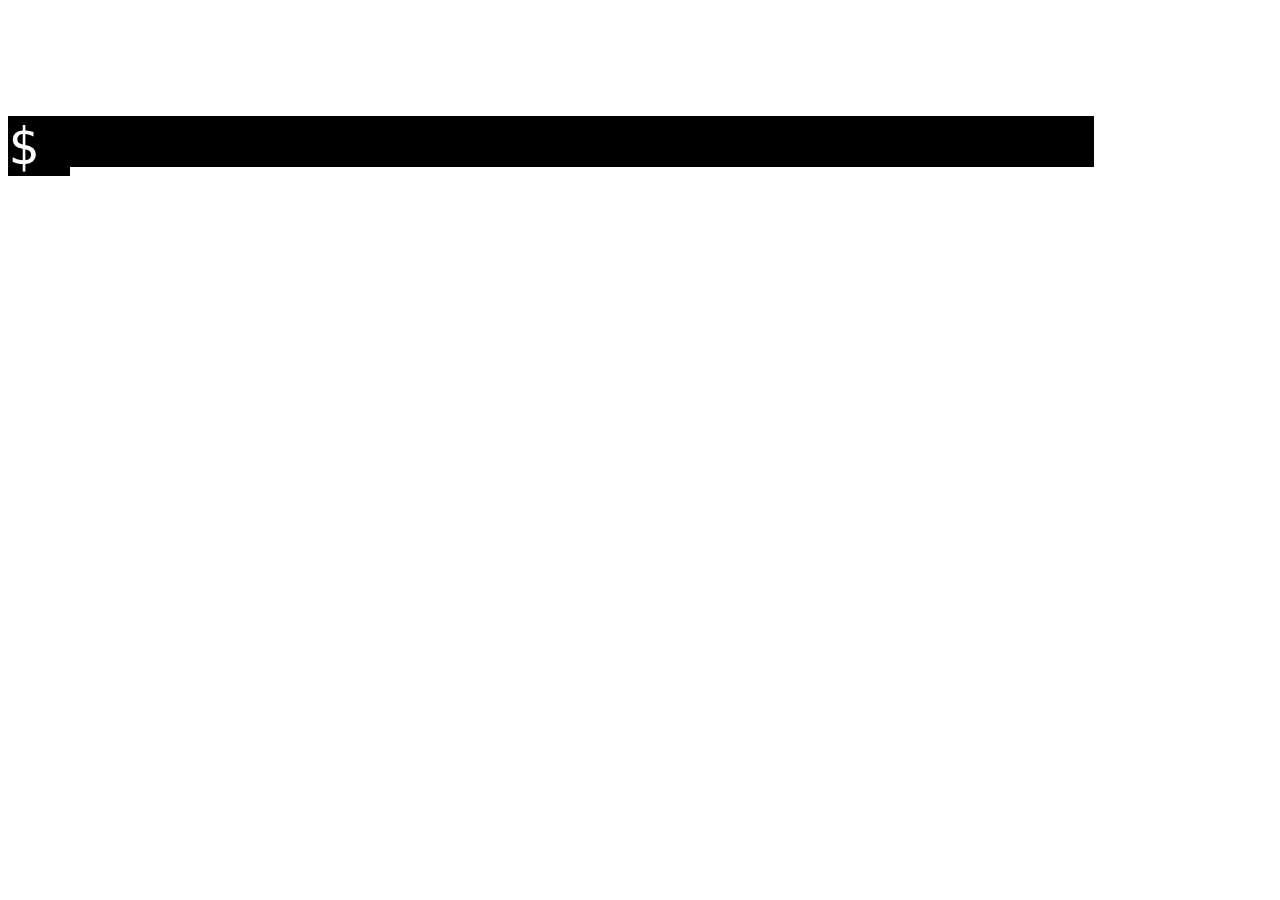
<file: platforms/browser/www/index.html>
<!DOCTYPE html>
<html>
    <head>
        <meta charset="utf-8" />
        <meta name="format-detection" content="telephone=no" />
        <meta name="msapplication-tap-highlight" content="no" />
        <!-- WARNING: for iOS 7, remove the width=device-width and height=device-height attributes. See https://issues.apache.org/jira/browse/CB-4323 -->
        <meta name="viewport" content="user-scalable=no, initial-scale=1, maximum-scale=1, minimum-scale=1, width=device-width, height=device-height, target-densitydpi=device-dpi" />
		<link rel="stylesheet" type="text/css" href="css/cmd.css" />
        <title>Hello World</title>
    </head>
    <body>
        <div class="app">
            <div id="deviceready" class="blink">
                <p class="event listening"></p><!-- Connecting to Device -->
                <p class="event received"></p><!-- Device is Ready -->
            </div>
        </div>
        <script type="text/javascript" src="cordova.js"></script>
        <script type="text/javascript" src="js/index.js"></script>
        <script type="text/javascript">
            app.initialize();
        </script>
		
		
		
		
	<br><br><br>
		
<script>
// file stuff; 
var fileSystem; 
function gotFS(fileSys) {
    // save the file system for later access
    alert(fileSystem.root.fullPath);
    window.rootFS = fileSys.root;
}

function fail(err){
	alert(err)
}

document.addEventListener('deviceready', function() { 
	//var props = []; for (var prop in window){props.push(prop)}; props.sort(); alert(props); 
	try{
	window.requestFileSystem  = window.requestFileSystem || window.webkitRequestFileSystem;
	window.requestFileSystem(LocalFileSystem.PERSISTENT, 0, gotFS, fail); 
	}catch(e){alert(e)}
}, false);

</script>
		
<script>
// CMD stuff; 

	window.CMD = {
		CURRENT_DIR: '/',  
		echo: function(msg){
			return msg; 
		}, 
		help: function(){
			var helpMonologue = []; 
			for (var prop in window.CMD){
				helpMonologue.push(prop); 
			}
			return helpMonologue + ''; 
		}, 
		mkdir: function(dirName){ // create a new directory; 
			function gotDir(dirEntry) {
				alert('created dir: ' + dirName); 
			}
			function gotFS(fileSystem) {
				fileSystem.root.getDirectory(dirName, {create: true}, gotDir);
			}; 
			window.requestFileSystem(LocalFileSystem.PERSISTENT, 0, gotFS, fail);
		}, 
		rmdir: function(fullpath){
			/* {"description": "remove directory by path string"} */
			function fail(evt) {
				alert("FILE SYSTEM FAILURE" + evt.target.error.code);
			}; 
			function onFileSystemSuccess(fileSystem) {
				fileSystem.root.getDirectory(
					fullpath,
					{create : true, exclusive : false},
					function(entry) {
					entry.removeRecursively(function() {
						alert("Remove Recursively Succeeded");
					}, fail);
				}, fail);
			}; 
			window.requestFileSystem(LocalFileSystem.PERSISTENT, 0, onFileSystemSuccess, fail);
		}, 
		cd: function(path){ 
			/*
				{"description": "change to new directory by path"}
			*/
			window.CMD.CURRENT_DIR = path; 
		},  
		dir: function(){
			window.requestFileSystem(LocalFileSystem.PERSISTENT, 0, function(fileSystem) {
			   fileSystem.root.getDirectory(window.CMD.CURRENT_DIR, {
					   create: true
				   }, function(directory) {

					var directoryReader = directory.createReader();
					directoryReader.readEntries(function(entries) {
						var i, msg = [];
						for (i=0; i<entries.length; i++) {
							msg.push(entries[i].fullPath); 
						}
						msg = msg.join('\n'); 
						addOutput(null, msg); 
					}, function (error) {
						alert(error.code);
					});

				   } );
			}, function(error) {
			   alert("can't even get the file system: " + error.code);
			});
		}, 
		readFile: function(filename){
			window.requestFileSystem(LocalFileSystem.PERSISTENT, 0, 
				function(fileSystem) { // got file system; 
					fileSystem.root.getFile(filename, null, 
						function(fileEntry){ // get fileEntry by filename; 
							fileEntry.file(
								function(file){ // got file object
									var reader = new FileReader();
									reader.onloadend = function(evt) { // read file data; 
										addOutput(null, evt.target.result);
									};
									reader.readAsText(file);
								}, 
								function(err){ // failed to get file object; 
									alert(err); 
								}
							);
						}, function(err){ // failed to get file
							alert(err); 
						}
					);
				}, 
				function(err){ // failed to get file system; 
					alert(err); 
				}
			)
		}, 
		write: function(){
		    window.requestFileSystem(LocalFileSystem.PERSISTENT, 0, gotFS, fail);
		}
	}

	function cmdOninput(ev, textareaNode){ 
		var value = textareaNode.value, isOnlyWhiteSpace = /^\s+$/.test(value)
		if (isOnlyWhiteSpace){textareaNode.value = ''}
		
	    textareaNode.style.height = "1em";
        textareaNode.style.height = (textareaNode.scrollHeight)+"px";
	}

	// add command line functionality; 
	function cmdOnkeyup(ev, textareaNode){

		if (ev.keyCode != 13){ // if not a return; 
			return
		}; 
		
		
		var value = textareaNode.value; 
		// break up into function name and parameters; 
		var parametersArray = value.split(' '), funcName = parametersArray.shift(); 
			
		var parsedParameters = []; 
		for (var n = 0; n < parametersArray.length; n ++){
			var parameter = parametersArray[n], firstChar = parameter.charAt(0), lastChar = parameter.slice(-1); 
			if (firstChar == "'" && lastChar == "'" || firstChar == '"' && lastChar == '"'){
				parameter = parameter.slice(1, -1); 
			}
			else {
				parameter = window[parameter]; // variable with that name; 
			}
			parsedParameters.push(parameter); 
		}

		var cmd = document.querySelector('.CMD'); 
		var cmdLine = textareaNode.parentNode; 
		
		try {
			var returnValue = CMD[funcName].apply(null, parsedParameters); 
			(returnValue != undefined) && addOutput(cmdLine, returnValue); 
		}catch(err){
			addErrorMessage(cmdLine, err)
		}
	
		addCMDLine(cmd); 	
	}; 
	
	function addCMDLine(cmd){
		cmd = cmd || document.querySelector('.CMD'); 
		var newLine = document.querySelector('.template>.CMDLine').cloneNode(true); 

		cmd.appendChild(newLine); // append after input line; 

		var valueNode = cmdLine.querySelector('.value'); 

		valueNode.focus();
	}

	function addOutput(cmdLine, value){
		var newLine = document.querySelector('.template>.CMDOutput').cloneNode(true); 
		cmdLine.parentNode.insertBefore(newLine, cmdLine.nextSibling); // append after input line; 
		
		var valueNode = newLine.querySelector('.value'); 

		valueNode.value = value; 
		valueNode.style.height = "1em";
        valueNode.style.height = (valueNode.scrollHeight) + "px"; 
	}
	
	function addErrorMessage(cmdLine, value){
		var newLine = document.querySelector('.template>.CMDErrorMessage').cloneNode(true); 
		cmdLine.parentNode.insertBefore(newLine, cmdLine.nextSibling); // append after input line; 
		
		var valueNode = newLine.querySelector('.value'); 

		valueNode.value = value; 
		valueNode.style.height = "1em";
        valueNode.style.height = (valueNode.scrollHeight) + "px"; 
	}
	
	</script>

	<div class="template" style="display: none">
		<div class="CMDLine">
			<label class="prompt">$&nbsp;</label><textarea class="value" onkeypress="cmdOnkeyup(event, this); " oninput="cmdOninput(event, this); " autocapitalize="none"></textarea>
		</div>
		<div class="CMDOutput">
			<label class="prompt">sh:&nbsp;</label><textarea class="value"></textarea>
		</div>
		<div class="CMDErrorMessage">
			<label class="prompt">ERR:&nbsp;</label><textarea class="value"></textarea>
		</div>
	</div>	
	
	<div class="CMD"></div>
	
	<script>
		var cmd = document.querySelector('.CMD'); 
		addCMDLine(cmd); 
	</script>
		
		
		
		
		
		
		
		
		
		
    </body>
</html>
</file>
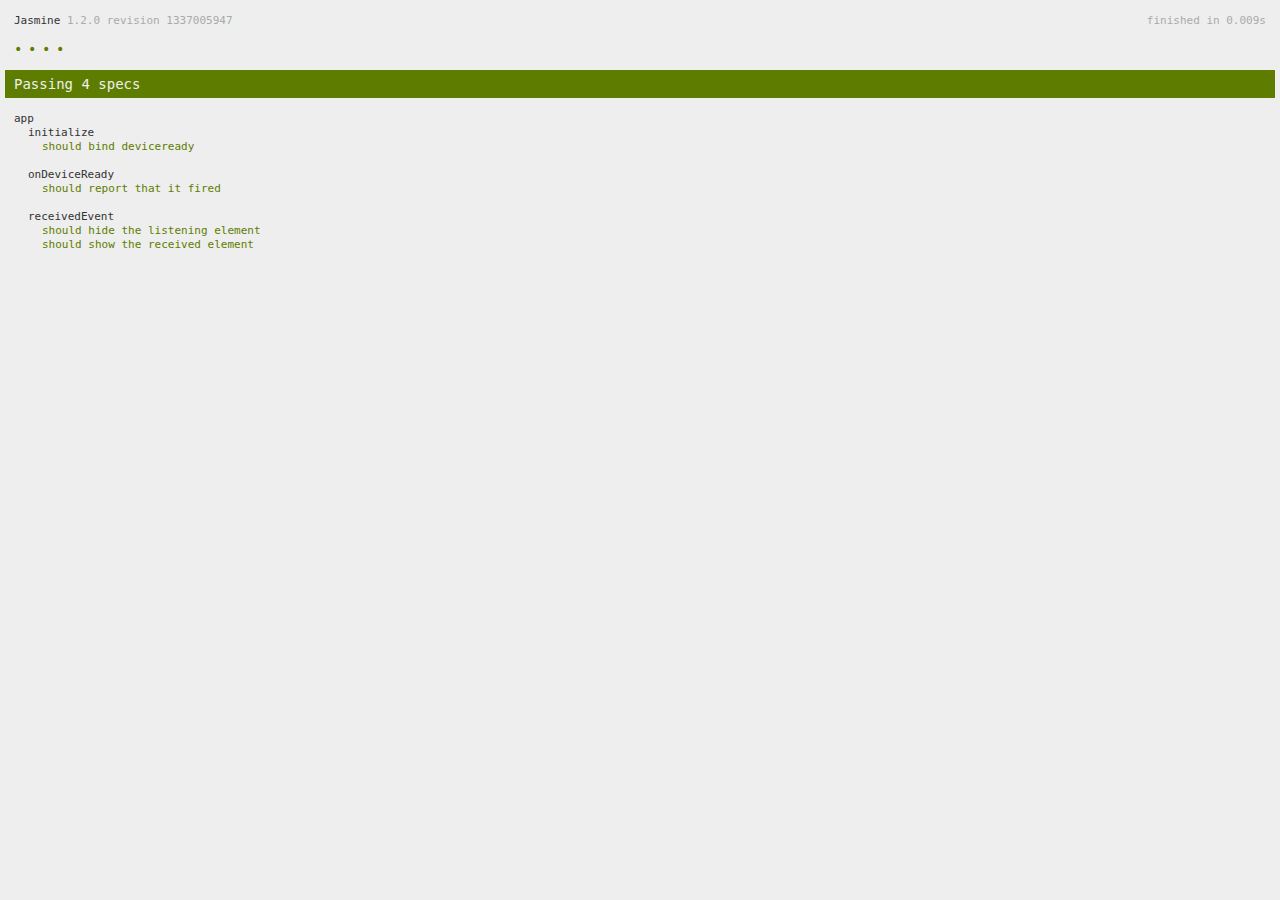
<file: www/spec.html>
<!DOCTYPE html>
<!--
    Licensed to the Apache Software Foundation (ASF) under one
    or more contributor license agreements.  See the NOTICE file
    distributed with this work for additional information
    regarding copyright ownership.  The ASF licenses this file
    to you under the Apache License, Version 2.0 (the
    "License"); you may not use this file except in compliance
    with the License.  You may obtain a copy of the License at

    http://www.apache.org/licenses/LICENSE-2.0

    Unless required by applicable law or agreed to in writing,
    software distributed under the License is distributed on an
    "AS IS" BASIS, WITHOUT WARRANTIES OR CONDITIONS OF ANY
     KIND, either express or implied.  See the License for the
    specific language governing permissions and limitations
    under the License.
-->
<html>
    <head>
        <title>Jasmine Spec Runner</title>

        <!-- jasmine source -->
        <link rel="shortcut icon" type="image/png" href="spec/lib/jasmine-1.2.0/jasmine_favicon.png">
        <link rel="stylesheet" type="text/css" href="spec/lib/jasmine-1.2.0/jasmine.css">
        <script type="text/javascript" src="spec/lib/jasmine-1.2.0/jasmine.js"></script>
        <script type="text/javascript" src="spec/lib/jasmine-1.2.0/jasmine-html.js"></script>

        <!-- include source files here... -->
        <script type="text/javascript" src="js/index.js"></script>

        <!-- include spec files here... -->
        <script type="text/javascript" src="spec/helper.js"></script>
        <script type="text/javascript" src="spec/index.js"></script>

        <script type="text/javascript">
            (function() {
                var jasmineEnv = jasmine.getEnv();
                jasmineEnv.updateInterval = 1000;

                var htmlReporter = new jasmine.HtmlReporter();

                jasmineEnv.addReporter(htmlReporter);

                jasmineEnv.specFilter = function(spec) {
                    return htmlReporter.specFilter(spec);
                };

                var currentWindowOnload = window.onload;

                window.onload = function() {
                    if (currentWindowOnload) {
                        currentWindowOnload();
                    }
                    execJasmine();
                };

                function execJasmine() {
                    jasmineEnv.execute();
                }
            })();
        </script>
    </head>
    <body>
        <div id="stage" style="display:none;"></div>
    </body>
</html>
</file>
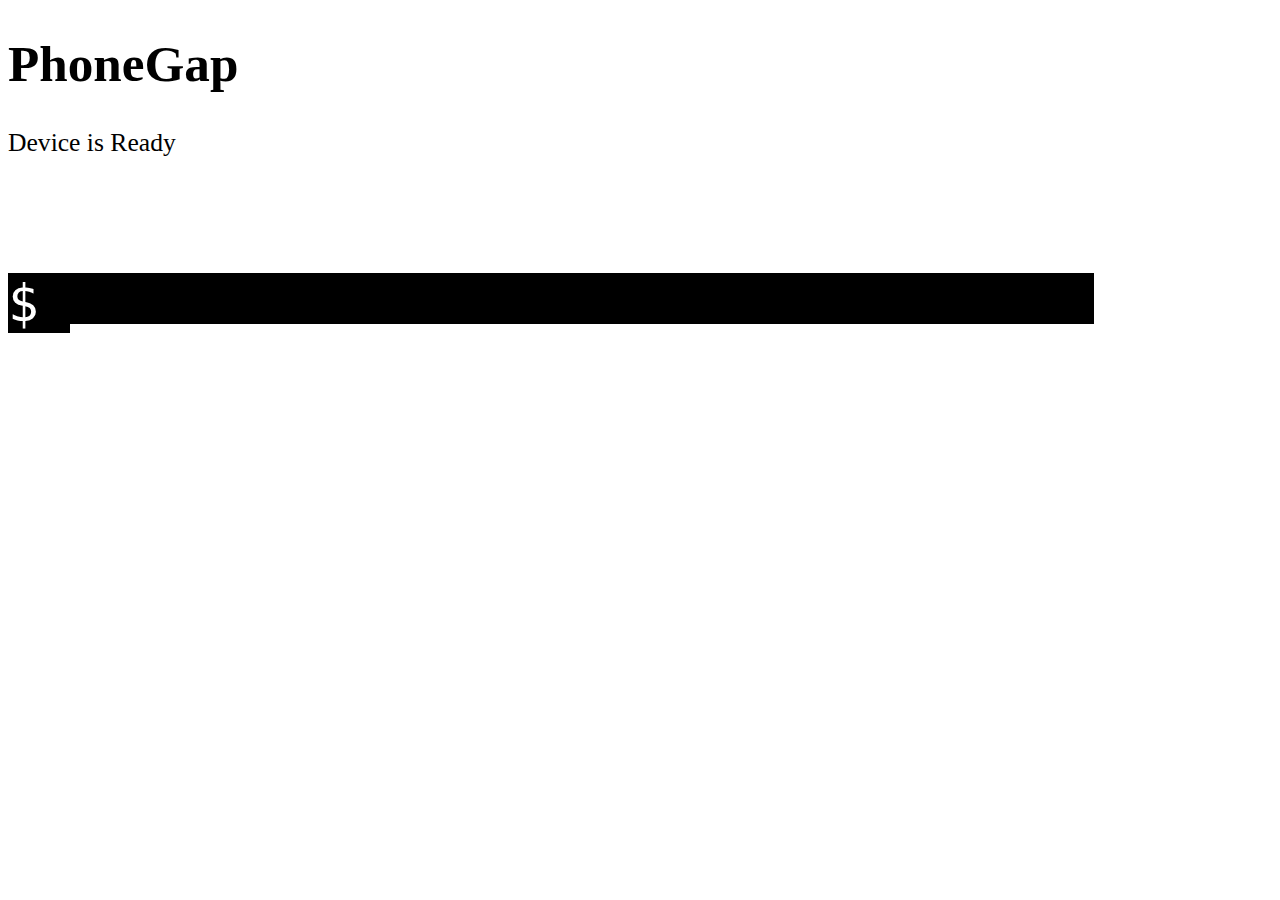
<file: platforms/browser/www/index - Copy.html>
<!DOCTYPE html>
<html>
    <head>
        <meta charset="utf-8" />
        <meta name="format-detection" content="telephone=no" />
        <meta name="msapplication-tap-highlight" content="no" />
        <!-- WARNING: for iOS 7, remove the width=device-width and height=device-height attributes. See https://issues.apache.org/jira/browse/CB-4323 -->
        <meta name="viewport" content="user-scalable=no, initial-scale=1, maximum-scale=1, minimum-scale=1, width=device-width, height=device-height, target-densitydpi=device-dpi" />
		<link rel="stylesheet" type="text/css" href="css/cmd.css" />
        <title>Hello World</title>
    </head>
    <body>
        <div class="app">
            <h1>PhoneGap</h1>
            <div id="deviceready" class="blink">
                <p class="event listening">Connecting to Device</p>
                <p class="event received">Device is Ready</p>
            </div>
        </div>
        <script type="text/javascript" src="cordova.js"></script>
        <script type="text/javascript" src="js/index.js"></script>
        <script type="text/javascript">
            app.initialize();
        </script>
		
		
		
		
	<br><br><br>
		
<script>
// file stuff; 
var fileSystem; 
function gotFS(fileSys) {
    // save the file system for later access
    alert(fileSystem.root.fullPath);
    window.rootFS = fileSys.root;
}

function fail(err){
	alert(err)
}

document.addEventListener('deviceready', function() { 
	//var props = []; for (var prop in window){props.push(prop)}; props.sort(); alert(props); 
	try{
	window.requestFileSystem  = window.requestFileSystem || window.webkitRequestFileSystem;
	window.requestFileSystem(LocalFileSystem.PERSISTENT, 0, gotFS, fail); 
	}catch(e){alert(e)}
}, false);

</script>
		
<script>
// CMD stuff; 

	window.CMD = {
		CURRENT_DIR: '/',  
		echo: function(msg){
			return msg; 
		}, 
		help: function(){
			var helpMonologue = []; 
			for (var prop in window.CMD){
				helpMonologue.push(prop); 
			}
			return helpMonologue + ''; 
		}, 
		mkdir: function(dirName){ // create a new directory; 
			function gotDir(dirEntry) {
				alert('created dir: ' + dirName); 
			}
			function gotFS(fileSystem) {
				fileSystem.root.getDirectory(dirName, {create: true}, gotDir);
			}; 
			window.requestFileSystem(LocalFileSystem.PERSISTENT, 0, gotFS, fail);
		}, 
		rmdir: function(fullpath){
			/* {"description": "remove directory by path string"} */
			function fail(evt) {
				alert("FILE SYSTEM FAILURE" + evt.target.error.code);
			}; 
			function onFileSystemSuccess(fileSystem) {
				fileSystem.root.getDirectory(
					fullpath,
					{create : true, exclusive : false},
					function(entry) {
					entry.removeRecursively(function() {
						alert("Remove Recursively Succeeded");
					}, fail);
				}, fail);
			}; 
			window.requestFileSystem(LocalFileSystem.PERSISTENT, 0, onFileSystemSuccess, fail);
		}, 
		cd: function(path){ 
			/*
				{"description": "change to new directory by path"}
			*/
			window.CMD.CURRENT_DIR = path; 
		},  
		dir: function(){
			window.requestFileSystem(LocalFileSystem.PERSISTENT, 0, function(fileSystem) {
			   fileSystem.root.getDirectory(window.CMD.CURRENT_DIR, {
					   create: true
				   }, function(directory) {

					var directoryReader = directory.createReader();
					directoryReader.readEntries(function(entries) {
						var i, msg = [];
						for (i=0; i<entries.length; i++) {
							msg.push(entries[i].fullPath); 
						}
						msg = msg.join('\n'); 
						addOutput(null, msg); 
					}, function (error) {
						alert(error.code);
					});

				   } );
			}, function(error) {
			   alert("can't even get the file system: " + error.code);
			});
		}, 
		readFile: function(filename){
			window.requestFileSystem(LocalFileSystem.PERSISTENT, 0, 
				function(fileSystem) { // got file system; 
					fileSystem.root.getFile(filename, null, 
						function(fileEntry){ // get fileEntry by filename; 
							fileEntry.file(
								function(file){ // got file object
									var reader = new FileReader();
									reader.onloadend = function(evt) { // read file data; 
										addOutput(null, evt.target.result);
									};
									reader.readAsText(file);
								}, 
								function(err){ // failed to get file object; 
									alert(err); 
								}
							);
						}, function(err){ // failed to get file
							alert(err); 
						}
					);
				}, 
				function(err){ // failed to get file system; 
					alert(err); 
				}
			)
		}, 
		write: function(){
		    window.requestFileSystem(LocalFileSystem.PERSISTENT, 0, gotFS, fail);
		}
	}

	function cmdOninput(ev, textareaNode){ 
		var value = textareaNode.value, isOnlyWhiteSpace = /^\s+$/.test(value)
		if (isOnlyWhiteSpace){textareaNode.value = ''}
		
	    textareaNode.style.height = "1em";
        textareaNode.style.height = (textareaNode.scrollHeight)+"px";
	}

	// add command line functionality; 
	function cmdOnkeyup(ev, textareaNode){

		if (ev.keyCode != 13){ // if not a return; 
			return
		}; 
		
		
		var value = textareaNode.value; 
		// break up into function name and parameters; 
		var parametersArray = value.split(' '), funcName = parametersArray.shift(); 
			
		var parsedParameters = []; 
		for (var n = 0; n < parametersArray.length; n ++){
			var parameter = parametersArray[n], firstChar = parameter.charAt(0), lastChar = parameter.slice(-1); 
			if (firstChar == "'" && lastChar == "'" || firstChar == '"' && lastChar == '"'){
				parameter = parameter.slice(1, -1); 
			}
			else {
				parameter = window[parameter]; // variable with that name; 
			}
			parsedParameters.push(parameter); 
		}

		var cmd = document.querySelector('.CMD'); 
		var cmdLine = textareaNode.parentNode; 
		
		try {
			var returnValue = CMD[funcName].apply(null, parsedParameters); 
			addOutput(cmdLine, returnValue); 
		}catch(err){
			addErrorMessage(cmdLine, err)
		}
	
		addCMDLine(cmd); 	
	}; 
	
	function addCMDLine(cmd){
		cmd = cmd || document.querySelector('.CMD'); 
		var newLine = document.querySelector('.template>.CMDLine').cloneNode(true); 

		cmd.appendChild(newLine); // append after input line; 

		var valueNode = cmdLine.querySelector('.value'); 

		valueNode.focus();
	}

	function addOutput(cmdLine, value){
		var newLine = document.querySelector('.template>.CMDOutput').cloneNode(true); 
		cmdLine.parentNode.insertBefore(newLine, cmdLine.nextSibling); // append after input line; 
		
		var valueNode = newLine.querySelector('.value'); 

		valueNode.value = value; 
		valueNode.style.height = "1em";
        valueNode.style.height = (valueNode.scrollHeight) + "px"; 
	}
	
	function addErrorMessage(cmdLine, value){
		var newLine = document.querySelector('.template>.CMDErrorMessage').cloneNode(true); 
		cmdLine.parentNode.insertBefore(newLine, cmdLine.nextSibling); // append after input line; 
		
		var valueNode = newLine.querySelector('.value'); 

		valueNode.value = value; 
		valueNode.style.height = "1em";
        valueNode.style.height = (valueNode.scrollHeight) + "px"; 
	}
	
	</script>

	<div class="template" style="display: none">
		<div class="CMDLine">
			<label class="prompt">$&nbsp;</label><textarea class="value" onkeypress="cmdOnkeyup(event, this); " oninput="cmdOninput(event, this); " autocapitalize="none"></textarea>
		</div>
		<div class="CMDOutput">
			<label class="prompt">sh:&nbsp;</label><textarea class="value"></textarea>
		</div>
		<div class="CMDErrorMessage">
			<label class="prompt">ERR:&nbsp;</label><textarea class="value"></textarea>
		</div>
	</div>	
	
	<div class="CMD"></div>
	
	<script>
		var cmd = document.querySelector('.CMD'); 
		addCMDLine(cmd); 
	</script>
		
		
		
		
		
		
		
		
		
		
    </body>
</html>
</file>
<file: platforms/browser/www/css/cmd.css>
html {
	margin: 0; 
	font-size: 2vw; 
}

.CMDLine .value, .CMDLine .prompt, .CMDOutput .value, .CMDOutput .prompt, .CMDErrorMessage .prompt, .CMDErrorMessage .value{
	border-radius: 0rem; 
	border: 0px solid black; 
	padding: 0;/*0.5rem;*/ 
	margin: 0rem; 
	display: inline;
	background: black; 
	color: white; 
	font-family: monospace; 
	font-size: 2rem; 
	vertical-align: top; 
	height: 1em; 
}

.value {
	width: 80vw; 
}

.CMDOutput  .prompt, .CMDOutput  .value {
	color: lime; 
}

.CMDErrorMessage  .prompt, .CMDErrorMessage  .value {
	color: red; 
}


.CMDLine .value {
    resize: none;
    overflow: hidden;
    min-height: 1em;
}
</file>
<file: www/spec/lib/jasmine-1.2.0/jasmine.css>
body { background-color: #eeeeee; padding: 0; margin: 5px; overflow-y: scroll; }

#HTMLReporter { font-size: 11px; font-family: Monaco, "Lucida Console", monospace; line-height: 14px; color: #333333; }
#HTMLReporter a { text-decoration: none; }
#HTMLReporter a:hover { text-decoration: underline; }
#HTMLReporter p, #HTMLReporter h1, #HTMLReporter h2, #HTMLReporter h3, #HTMLReporter h4, #HTMLReporter h5, #HTMLReporter h6 { margin: 0; line-height: 14px; }
#HTMLReporter .banner, #HTMLReporter .symbolSummary, #HTMLReporter .summary, #HTMLReporter .resultMessage, #HTMLReporter .specDetail .description, #HTMLReporter .alert .bar, #HTMLReporter .stackTrace { padding-left: 9px; padding-right: 9px; }
#HTMLReporter #jasmine_content { position: fixed; right: 100%; }
#HTMLReporter .version { color: #aaaaaa; }
#HTMLReporter .banner { margin-top: 14px; }
#HTMLReporter .duration { color: #aaaaaa; float: right; }
#HTMLReporter .symbolSummary { overflow: hidden; *zoom: 1; margin: 14px 0; }
#HTMLReporter .symbolSummary li { display: block; float: left; height: 7px; width: 14px; margin-bottom: 7px; font-size: 16px; }
#HTMLReporter .symbolSummary li.passed { font-size: 14px; }
#HTMLReporter .symbolSummary li.passed:before { color: #5e7d00; content: "\02022"; }
#HTMLReporter .symbolSummary li.failed { line-height: 9px; }
#HTMLReporter .symbolSummary li.failed:before { color: #b03911; content: "x"; font-weight: bold; margin-left: -1px; }
#HTMLReporter .symbolSummary li.skipped { font-size: 14px; }
#HTMLReporter .symbolSummary li.skipped:before { color: #bababa; content: "\02022"; }
#HTMLReporter .symbolSummary li.pending { line-height: 11px; }
#HTMLReporter .symbolSummary li.pending:before { color: #aaaaaa; content: "-"; }
#HTMLReporter .bar { line-height: 28px; font-size: 14px; display: block; color: #eee; }
#HTMLReporter .runningAlert { background-color: #666666; }
#HTMLReporter .skippedAlert { background-color: #aaaaaa; }
#HTMLReporter .skippedAlert:first-child { background-color: #333333; }
#HTMLReporter .skippedAlert:hover { text-decoration: none; color: white; text-decoration: underline; }
#HTMLReporter .passingAlert { background-color: #a6b779; }
#HTMLReporter .passingAlert:first-child { background-color: #5e7d00; }
#HTMLReporter .failingAlert { background-color: #cf867e; }
#HTMLReporter .failingAlert:first-child { background-color: #b03911; }
#HTMLReporter .results { margin-top: 14px; }
#HTMLReporter #details { display: none; }
#HTMLReporter .resultsMenu, #HTMLReporter .resultsMenu a { background-color: #fff; color: #333333; }
#HTMLReporter.showDetails .summaryMenuItem { font-weight: normal; text-decoration: inherit; }
#HTMLReporter.showDetails .summaryMenuItem:hover { text-decoration: underline; }
#HTMLReporter.showDetails .detailsMenuItem { font-weight: bold; text-decoration: underline; }
#HTMLReporter.showDetails .summary { display: none; }
#HTMLReporter.showDetails #details { display: block; }
#HTMLReporter .summaryMenuItem { font-weight: bold; text-decoration: underline; }
#HTMLReporter .summary { margin-top: 14px; }
#HTMLReporter .summary .suite .suite, #HTMLReporter .summary .specSummary { margin-left: 14px; }
#HTMLReporter .summary .specSummary.passed a { color: #5e7d00; }
#HTMLReporter .summary .specSummary.failed a { color: #b03911; }
#HTMLReporter .description + .suite { margin-top: 0; }
#HTMLReporter .suite { margin-top: 14px; }
#HTMLReporter .suite a { color: #333333; }
#HTMLReporter #details .specDetail { margin-bottom: 28px; }
#HTMLReporter #details .specDetail .description { display: block; color: white; background-color: #b03911; }
#HTMLReporter .resultMessage { padding-top: 14px; color: #333333; }
#HTMLReporter .resultMessage span.result { display: block; }
#HTMLReporter .stackTrace { margin: 5px 0 0 0; max-height: 224px; overflow: auto; line-height: 18px; color: #666666; border: 1px solid #ddd; background: white; white-space: pre; }

#TrivialReporter { padding: 8px 13px; position: absolute; top: 0; bottom: 0; left: 0; right: 0; overflow-y: scroll; background-color: white; font-family: "Helvetica Neue Light", "Lucida Grande", "Calibri", "Arial", sans-serif; /*.resultMessage {*/ /*white-space: pre;*/ /*}*/ }
#TrivialReporter a:visited, #TrivialReporter a { color: #303; }
#TrivialReporter a:hover, #TrivialReporter a:active { color: blue; }
#TrivialReporter .run_spec { float: right; padding-right: 5px; font-size: .8em; text-decoration: none; }
#TrivialReporter .banner { color: #303; background-color: #fef; padding: 5px; }
#TrivialReporter .logo { float: left; font-size: 1.1em; padding-left: 5px; }
#TrivialReporter .logo .version { font-size: .6em; padding-left: 1em; }
#TrivialReporter .runner.running { background-color: yellow; }
#TrivialReporter .options { text-align: right; font-size: .8em; }
#TrivialReporter .suite { border: 1px outset gray; margin: 5px 0; padding-left: 1em; }
#TrivialReporter .suite .suite { margin: 5px; }
#TrivialReporter .suite.passed { background-color: #dfd; }
#TrivialReporter .suite.failed { background-color: #fdd; }
#TrivialReporter .spec { margin: 5px; padding-left: 1em; clear: both; }
#TrivialReporter .spec.failed, #TrivialReporter .spec.passed, #TrivialReporter .spec.skipped { padding-bottom: 5px; border: 1px solid gray; }
#TrivialReporter .spec.failed { background-color: #fbb; border-color: red; }
#TrivialReporter .spec.passed { background-color: #bfb; border-color: green; }
#TrivialReporter .spec.skipped { background-color: #bbb; }
#TrivialReporter .messages { border-left: 1px dashed gray; padding-left: 1em; padding-right: 1em; }
#TrivialReporter .passed { background-color: #cfc; display: none; }
#TrivialReporter .failed { background-color: #fbb; }
#TrivialReporter .skipped { color: #777; background-color: #eee; display: none; }
#TrivialReporter .resultMessage span.result { display: block; line-height: 2em; color: black; }
#TrivialReporter .resultMessage .mismatch { color: black; }
#TrivialReporter .stackTrace { white-space: pre; font-size: .8em; margin-left: 10px; max-height: 5em; overflow: auto; border: 1px inset red; padding: 1em; background: #eef; }
#TrivialReporter .finished-at { padding-left: 1em; font-size: .6em; }
#TrivialReporter.show-passed .passed, #TrivialReporter.show-skipped .skipped { display: block; }
#TrivialReporter #jasmine_content { position: fixed; right: 100%; }
#TrivialReporter .runner { border: 1px solid gray; display: block; margin: 5px 0; padding: 2px 0 2px 10px; }
</file>
